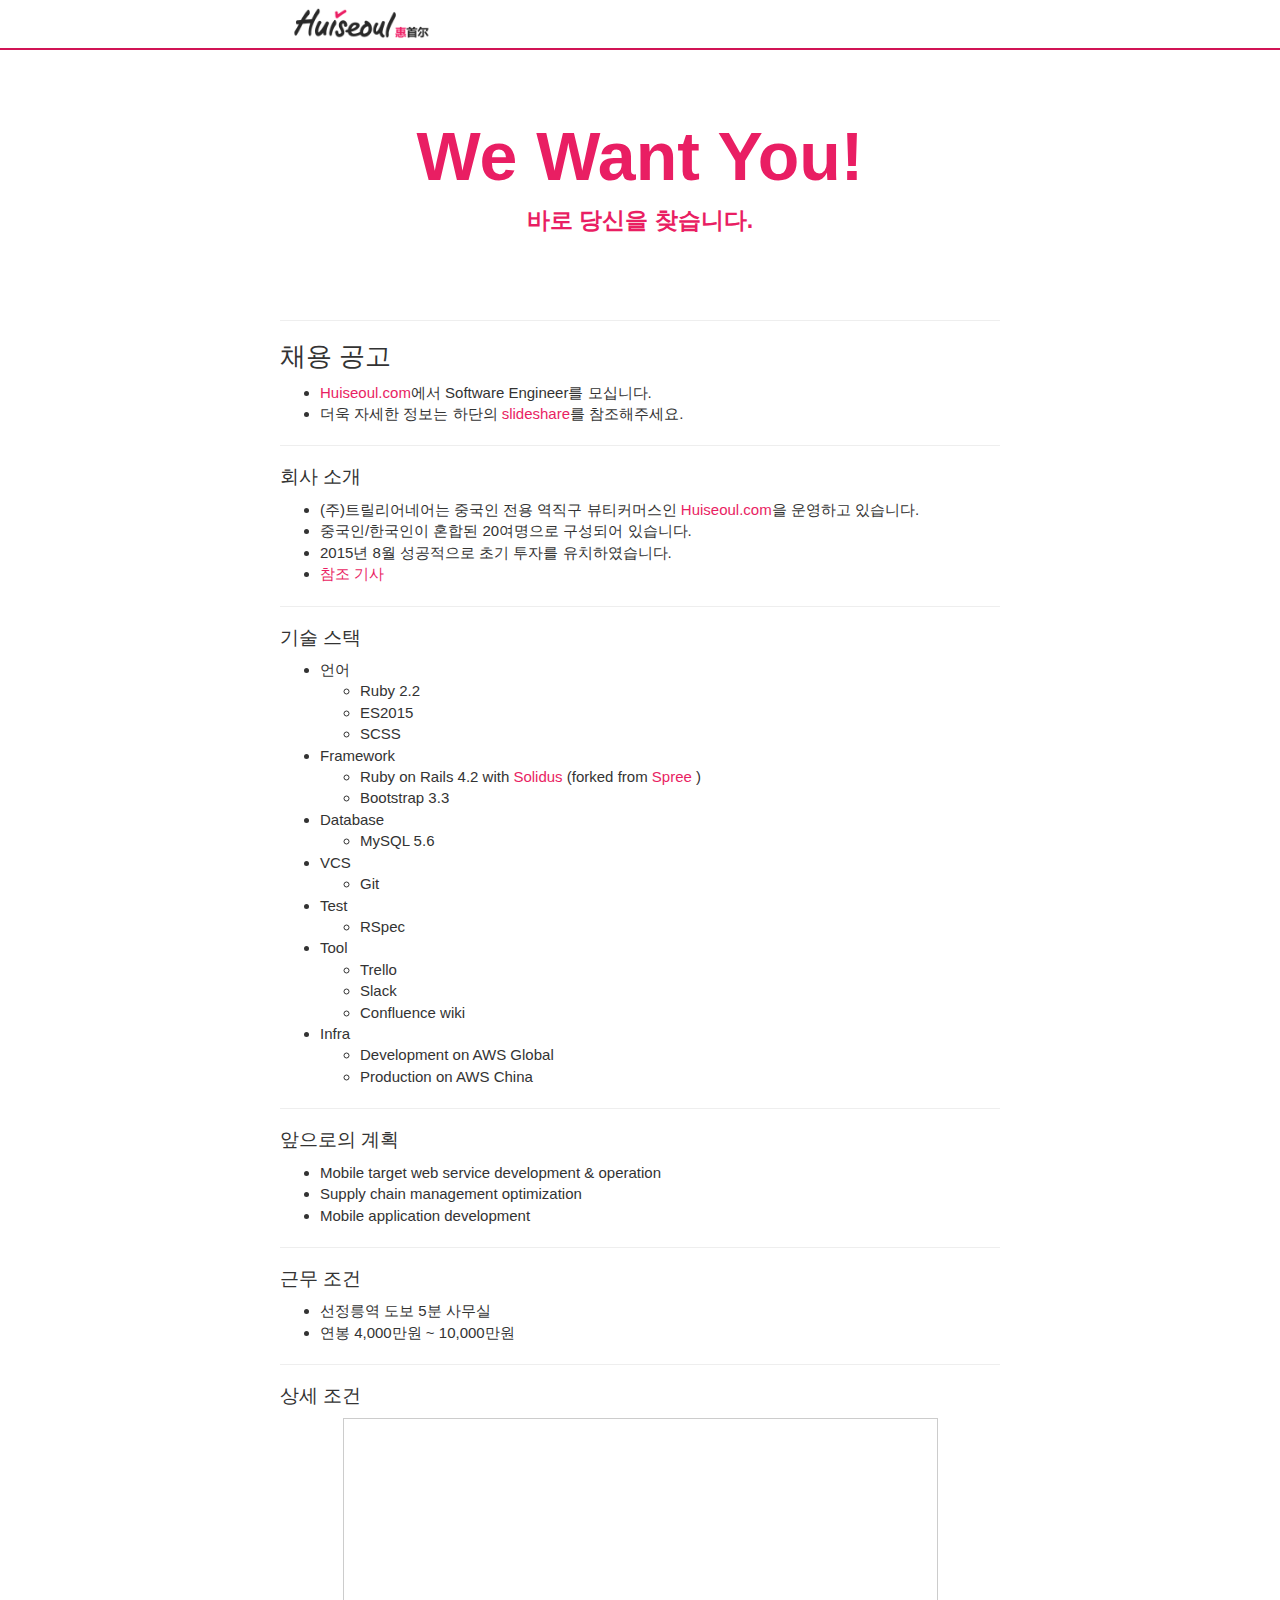
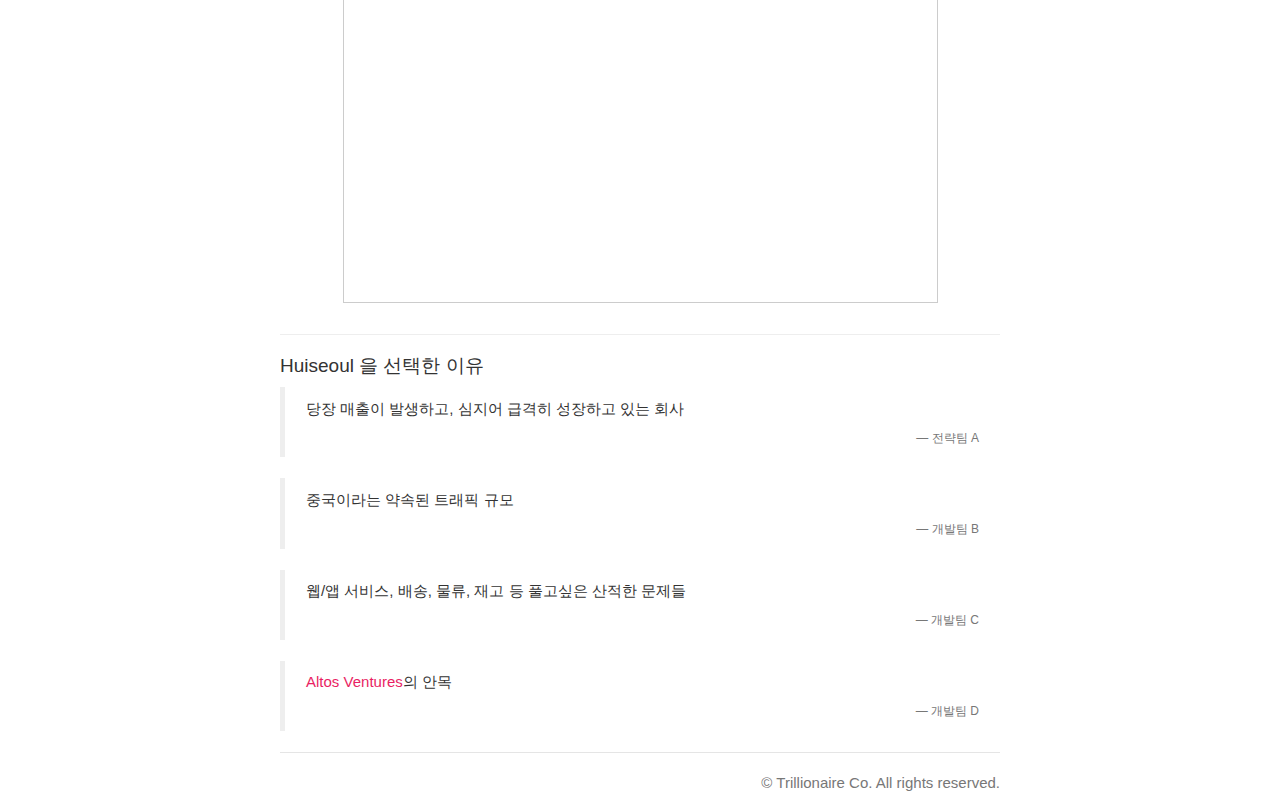
<file: index.html>
<!doctype html> <html class=no-js lang=ko> <head> <meta charset=utf-8> <meta name=description> <meta name=viewport content="width=device-width, initial-scale=1"> <meta property=og:title content="We Want You"> <meta property=og:description content="Huiseoul Software Engineer 채용 공고"> <meta property=og:image content=http://huiseoul.github.io/we-want-you/images/we-want-you.png> <title>Huiseoul.com - We Want You</title> <link rel=apple-touch-icon href=apple-touch-icon.png>  <link rel=stylesheet href=styles/main.css> <script src=scripts/vendor/modernizr.js></script>  <link href=//spoqa.github.io/spoqa-han-sans/css/SpoqaHanSans-kr.css rel=stylesheet type=text/css>  <script>
    (function(i,s,o,g,r,a,m){i['GoogleAnalyticsObject']=r;i[r]=i[r]||function(){
    (i[r].q=i[r].q||[]).push(arguments)},i[r].l=1*new Date();a=s.createElement(o),
    m=s.getElementsByTagName(o)[0];a.async=1;a.src=g;m.parentNode.insertBefore(a,m)
    })(window,document,'script','//www.google-analytics.com/analytics.js','ga');

    ga('create', 'UA-59953775-3', 'auto');
    ga('send', 'pageview');

    </script> </head> <body> <!--[if lt IE 10]>
 <p class="browserupgrade">You are using an <strong>outdated</strong> browser. Please <a href="http://browsehappy.com/">upgrade your browser</a> to improve your experience.</p>
 <![endif]--> <nav class="navbar navbar-default"> <div class=container> <div class=navbar-header> <a target=_blank href=http://www.huiseoul.com> <img class=navbar-logo alt=Brand src=images/logo.png> </a> </div> </div> </nav> <div class="jumbotron text-center"> <div class=container-fluid> <h1><strong>We Want You!</strong></h1> <p class=lead><strong>바로 당신을 찾습니다.</strong></p> </div> </div> <div class=container> <hr> <h3>채용 공고</h3> <ul> <li><a target=_blank href=http://www.huiseoul.com>Huiseoul.com</a>에서 Software Engineer를 모십니다.</li> <li>더욱 자세한 정보는 하단의 <a href=#slideshare>slideshare</a>를 참조해주세요.</li> </ul> <hr> <h4>회사 소개</h4> <ul> <li>(주)트릴리어네어는 중국인 전용 역직구 뷰티커머스인 <a target=_blank href=http://www.huiseoul.com>Huiseoul.com</a>을 운영하고 있습니다.</li> <li>중국인/한국인이 혼합된 20여명으로 구성되어 있습니다.</li> <li>2015년 8월 성공적으로 초기 투자를 유치하였습니다.</li> <li><a target=_blank href=http://platum.kr/archives/44865>참조 기사</a></li> </ul> <hr> <h4>기술 스택</h4> <ul> <li>언어 <ul> <li>Ruby 2.2</li> <li>ES2015</li> <li>SCSS</li> </ul> </li> <li>Framework <ul> <li>Ruby on Rails 4.2 with <a target=_blank href=http://solidus.io>Solidus</a> (forked from <a target=_blank href="https://spreecommerce.com/">Spree</a> ) </li> <li>Bootstrap 3.3</li> </ul> </li> <li>Database <ul> <li>MySQL 5.6</li> </ul> </li> <li>VCS <ul> <li>Git</li> </ul> </li> <li>Test <ul> <li>RSpec</li> </ul> </li> <li>Tool <ul> <li>Trello</li> <li>Slack</li> <li>Confluence wiki</li> </ul> </li> <li>Infra <ul> <li>Development on AWS Global</li> <li>Production on AWS China</li> </ul> </li> </ul> <hr> <h4>앞으로의 계획</h4> <ul> <li>Mobile target web service development & operation</li> <li>Supply chain management optimization</li> <li>Mobile application development</li> </ul> <hr> <h4>근무 조건</h4> <ul> <li>선정릉역 도보 5분 사무실</li> <li>연봉 4,000만원 ~ 10,000만원</li> </ul> <a name=slideshare></a> <hr> <h4>상세 조건</h4> <div class=text-center> <iframe class=visible-xs-block src=//www.slideshare.net/slideshow/embed_code/key/hnvsMU2lx8PviV width=340 height=290 frameborder=0 marginwidth=0 marginheight=0 scrolling=no style="border:1px solid #CCC; border-width:1px; margin-bottom:5px; max-width: 100%;" allowfullscreen> </iframe> <iframe class=hidden-xs src=//www.slideshare.net/slideshow/embed_code/key/hnvsMU2lx8PviV width=595 height=485 frameborder=0 marginwidth=0 marginheight=0 scrolling=no style="border:1px solid #CCC; border-width:1px; margin-bottom:5px; max-width: 100%;" allowfullscreen> </iframe> </div> <hr> <h4>Huiseoul 을 선택한 이유</h4> <blockquote> <p>당장 매출이 발생하고, 심지어 급격히 성장하고 있는 회사</p> <footer class=text-right>전략팀 A</footer> </blockquote> <blockquote> <p>중국이라는 약속된 트래픽 규모</p> <footer class=text-right>개발팀 B</footer> </blockquote> <blockquote> <p>웹/앱 서비스, 배송, 물류, 재고 등 풀고싶은 산적한 문제들</p> <footer class=text-right>개발팀 C</footer> </blockquote> <blockquote> <p><a target=_blank href="http://altos.vc/">Altos Ventures</a>의 안목</p> <footer class=text-right>개발팀 D</footer> </blockquote> <div class="footer text-right"> <p>&copy; Trillionaire Co. All rights reserved.</p> </div> </div> <script src=scripts/main.js></script> </body> </html>
</file>
